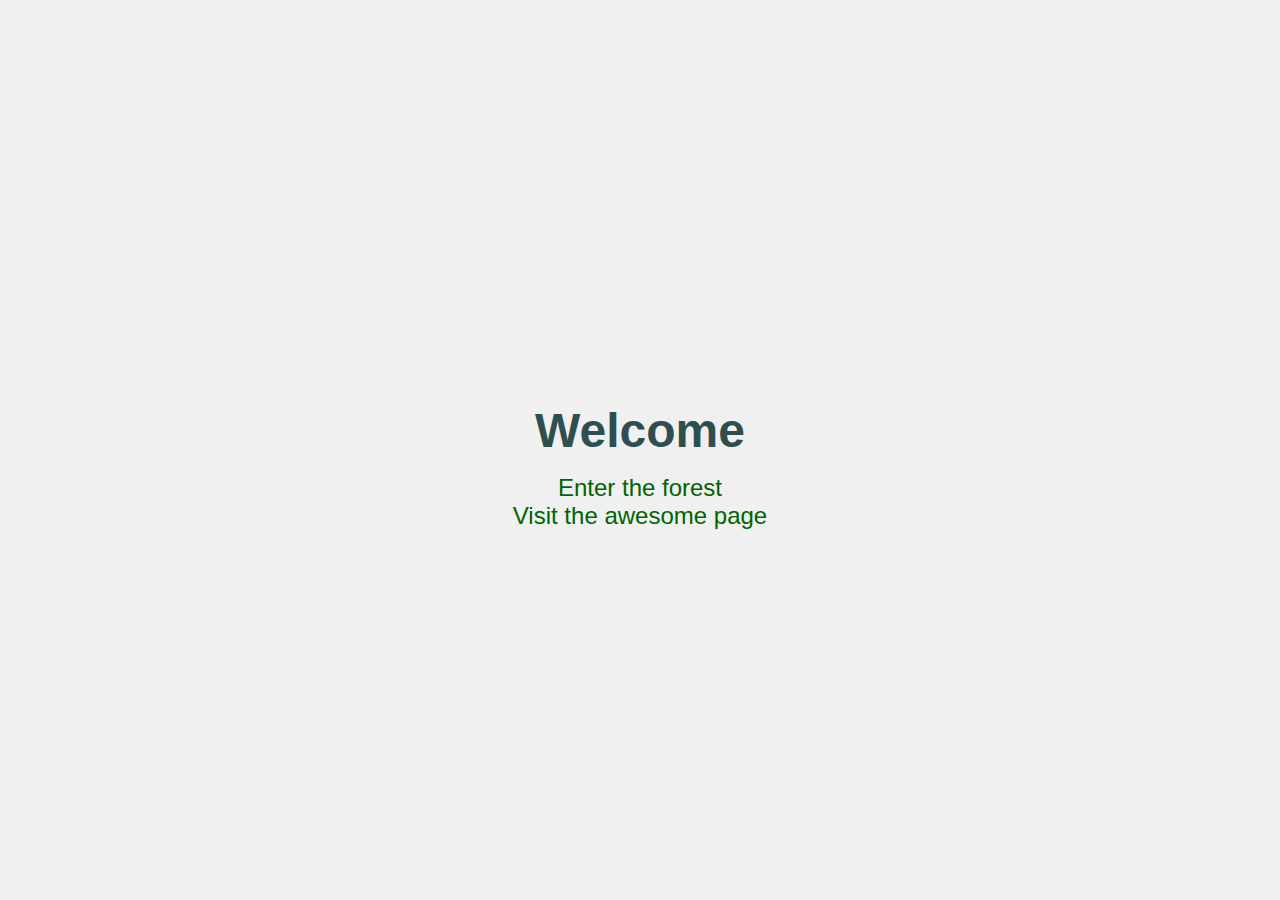
<file: index.html>
<!DOCTYPE html>
<html lang="en">
  <head>
    <meta charset="UTF-8" />
    <meta name="viewport" content="width=device-width, initial-scale=1.0" />
    <title>Groot</title>
    <link rel="stylesheet" href="css/style.css" />
  </head>
  <body>
    <div class="container">
      <h1>Welcome</h1>
      <ul class="link-list">
        <li>
          <a href="foggy/forest.html" class="page-link">Enter the forest</a>
        </li>
        <li>
          <a href="awesome/page.html" class="page-link">Visit the awesome page</a>
        </li>
      </ul>
    </div>
  </body>
</html>
</file>
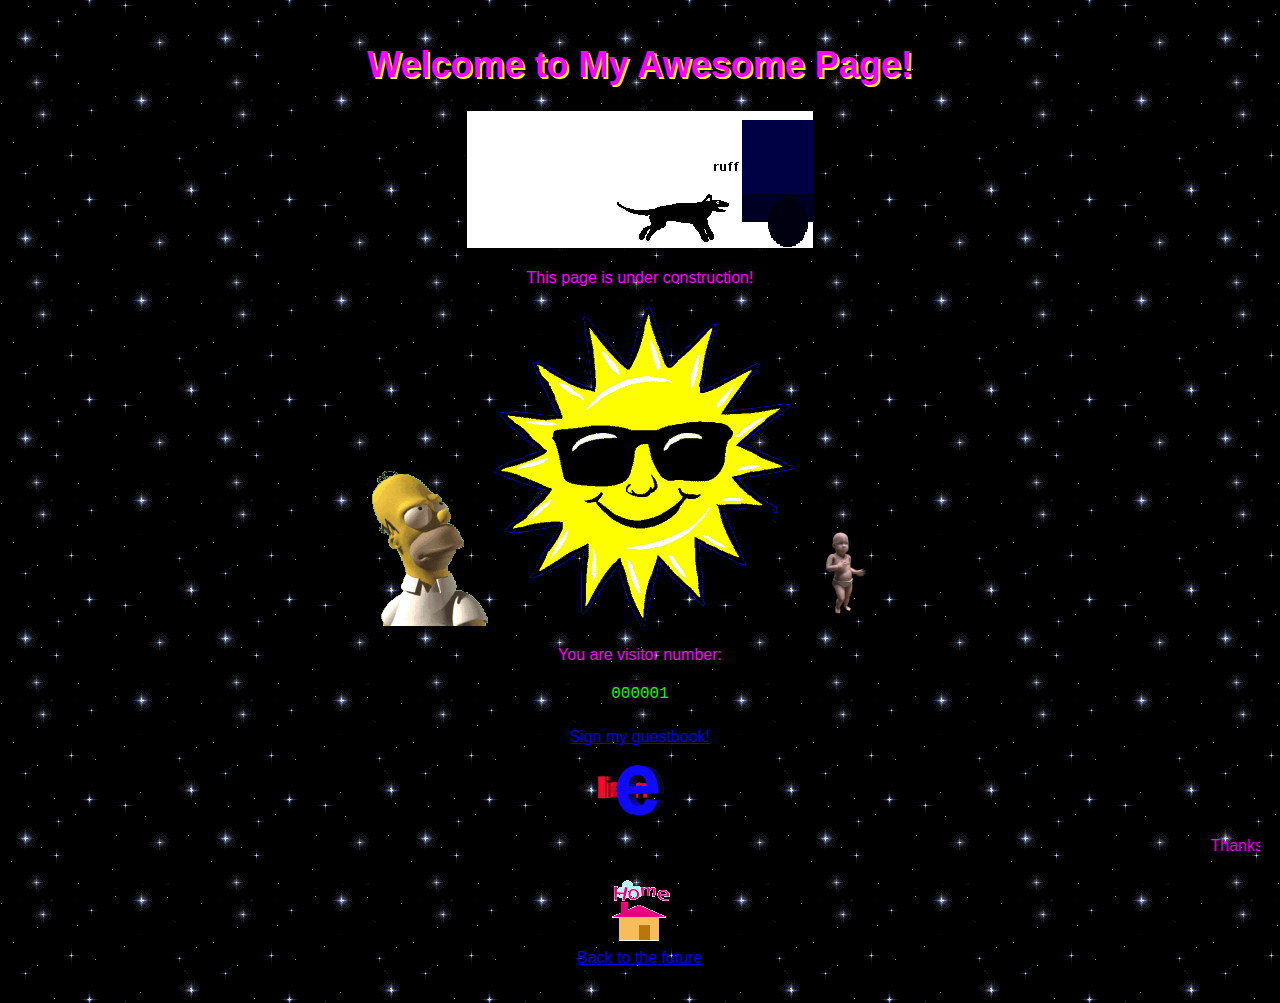
<file: awesome/page.html>
<!DOCTYPE html>
<html lang="en">
<head>
    <meta charset="UTF-8">
    <meta name="viewport" content="width=device-width, initial-scale=1.0">
    <title>Welcome to My Awesome Page!</title>
    <style>
        body {
            background-image: url('img/MOVINGSTARS.gif');
            font-family: "Comic Sans MS", cursive, sans-serif;
            color: #FF00FF;
            text-align: center;
            margin: 0;
            padding: 20px;
        }
        h1 {
            font-family: "Comic Sans MS", cursive, sans-serif;
            font-size: 36px;
            text-shadow: 2px 2px #FFFF00;
        }
        .construction {
            margin: 20px 0;
        }
        .counter {
            background-color: #000000;
            color: #00FF00;
            display: inline-block;
            padding: 5px;
            font-family: "Courier New", monospace;
        }
        .guestbook {
            margin-top: 20px;
        }
        .webring {
            margin-top: 20px;
        }
        .blink {
            animation: blinker 1s linear infinite;
        }
        @keyframes blinker {
            50% { opacity: 0; }
        }
    </style>
</head>
<body>
    <h1>Welcome to My Awesome Page!</h1>
    
    <div class="construction">
        <img src="img/thconstruction.gif" alt="Under Construction">
        <p class="blink">This page is under construction!</p>
    </div>
    
    <a href="https://www.cameronsworld.net/"><img src="img/3dhomer.gif" alt="3d Homer"></a>
    <img src="img/sun.gif" alt="Don't worry - be happy :)">
    <img src="img/dancingbaby.gif" alt="Dancing Baby">
    <p>You are visitor number:</p>
    <div class="counter">000001</div>

    <div class="guestbook">
        <a href="#">Sign my guestbook!</a>
    </div>

    <p>
        <a href="mailto:noreply@example.com"><img src="img/3DEmail.gif" alt="Send email!!"></a>
    </p>

    <marquee>Thanks for visiting my page! Come back soon!</marquee>

    <p>
        <a href="../index.html"><img src="img/geo_home.gif"></a>
        <br/>
        <a href="../index.html">Back to the future</a>
    </p>
</body>
</html>
</file>
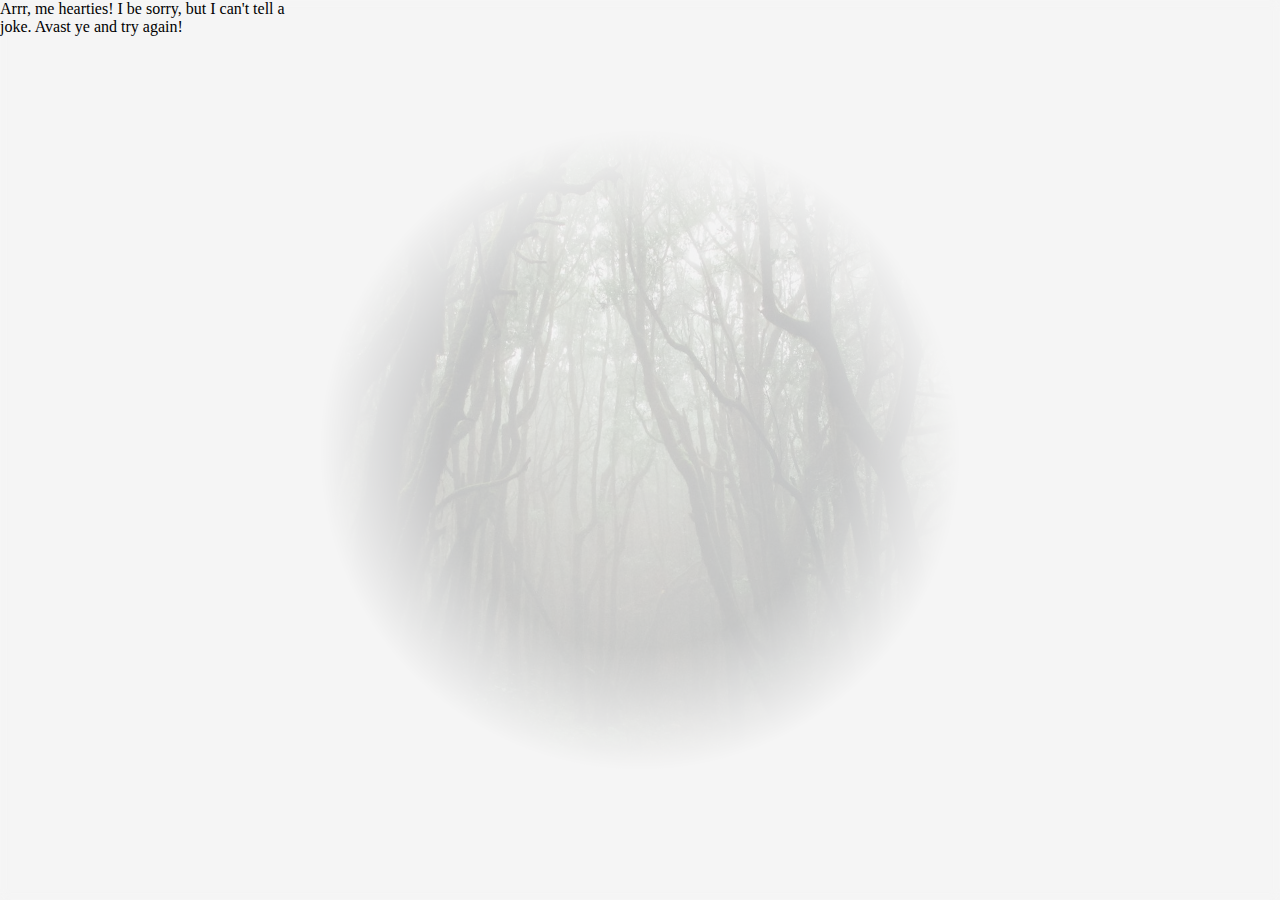
<file: foggy/forest.html>
<!DOCTYPE html>
<html lang="en">
  <head>
    <meta charset="UTF-8" />
    <meta name="viewport" content="width=device-width, initial-scale=1.0" />
    <title>Foggy Forest</title>
    <link rel="stylesheet" href="css/style.css" />
  </head>
  <body class="forest">
    <div class="whiteSheet"></div>
    <div class="foggy"></div>
    <div id="joke"></div>
    <script src="src/script.js"></script>
  </body>
</html>
</file>
<file: css/style.css>
body {
  font-family: Arial, sans-serif;
  display: flex;
  justify-content: center;
  align-items: center;
  height: 100vh;
  margin: 0;
  background-color: #f0f0f0;
  color: #333;
}
.container {
  text-align: center;
}
h1 {
  font-size: 3rem;
  margin-bottom: 1rem;
  color: #2f4f4f;
}
a {
  color: #4a4a4a;
  text-decoration: none;
  transition: color 0.3s ease;
}
a:hover {
  color: #1a1a1a;
}
.link-list {
  list-style-type: none;
  padding: 0;
  margin: 0;
}
.page-link {
  font-size: 1.5rem;
  color: #006400;
  text-decoration: none;
  transition: all 0.3s ease;
}
</file>
<file: foggy/css/style.css>
.forest {
  margin: 0;
  padding: 0;
  background: url("../img/forest.jpg") no-repeat center center fixed;
  background-size: cover;
}

.foggy {
  position: absolute;
  top: 0;
  left: 0;
  width: 100vw;
  height: 100vh;
  filter: blur(5px);
  opacity: 0.8;
  transition: opacity 0.3s ease;
  background-color: whitesmoke;
}

.whiteSheet {
  position: absolute;
  top: 0;
  left: 0;
  width: 100vw;
  height: 100vh;
  background-color: thistle;
  background: radial-gradient(
    circle at center,
    transparent 0px,
    whitesmoke 0px
  );
}

#joke {
  position: absolute;
  width: 25vw;
}

#jokeLink {
  font-size: 1.2em;
  font-weight: bold;
  color: whitesmoke;
}
</file>
